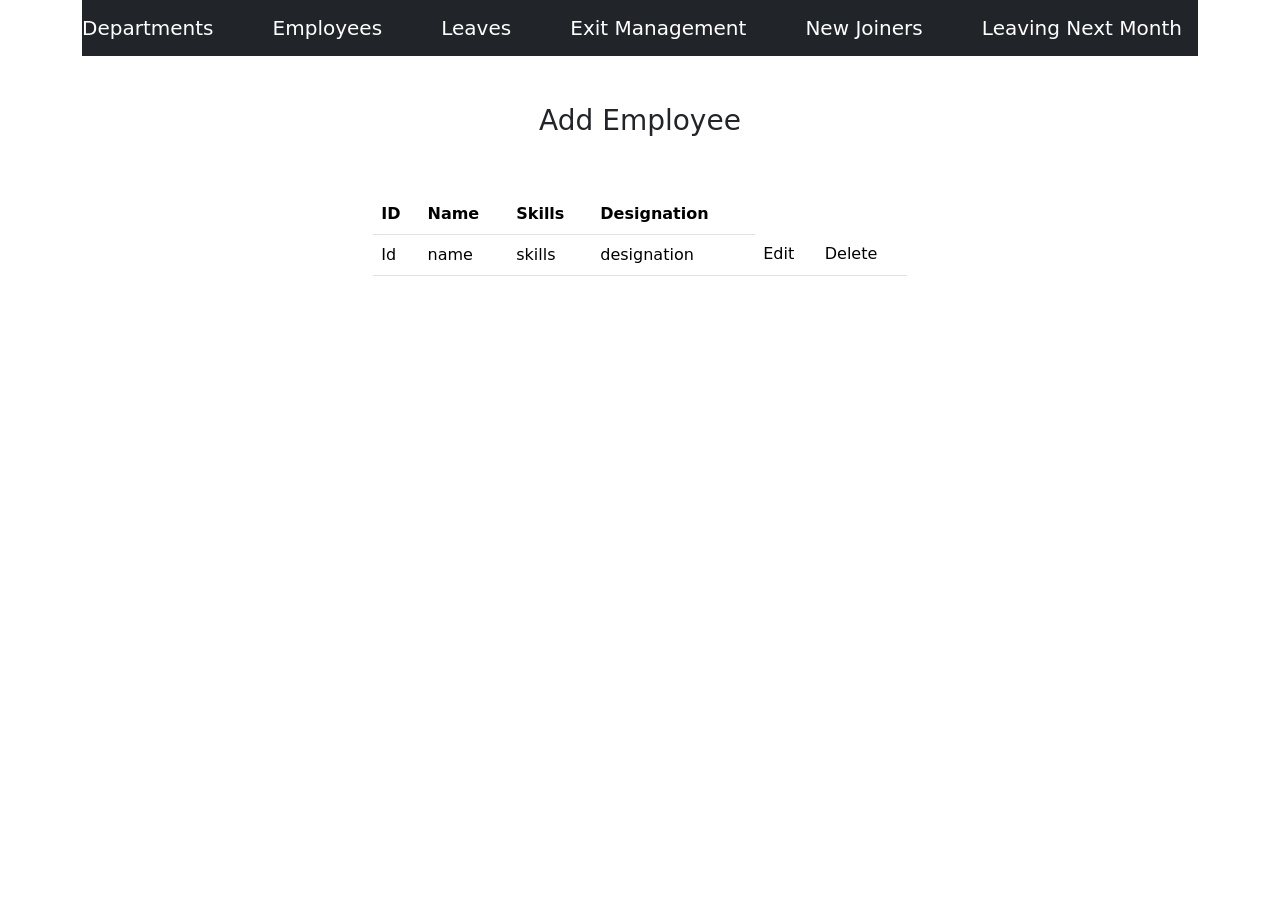
<file: src/main/resources/templates/index.html>
<!doctype html>
<html xmlns="http://www.w3.org/1999/xhtml"

      xmlns:th="http://www.thymeleaf.org">

<head>
    <!-- Required meta tags -->
    <meta charset="utf-8">
    <meta name="viewport" content="width=device-width, initial-scale=1, shrink-to-fit=no">

    <!-- Bootstrap CSS -->
    <link rel="stylesheet" href="https://cdn.jsdelivr.net/npm/bootstrap@5.1.3/dist/css/bootstrap.min.css">
    <script type="https://cdn.jsdelivr.net/npm/bootstrap@5.1.3/dist/js/bootstrap.min.js"></script>
    <title>Details</title>
</head>
<body>


<!--<h2> Employee Management</h2>-->
<div class="container">
    <nav class="navbar navbar-dark bg-dark">
        <a class="navbar-brand" th:href="@{'/dep'}">Departments</a>
        <a class="navbar-brand" th:href="@{'/index'}">Employees</a>
        <a class="navbar-brand" href="#">Leaves</a>
        <a class="navbar-brand" href="#">Exit Management</a>
        <a class="navbar-brand" href="#">New Joiners</a>
        <a class="navbar-brand" href="#">Leaving Next Month</a>
    </nav>
</div>
<br><br>
<tr>
    <div align="center">
        <h3><a th:href="@{'/new'}">Add Employee</a></h3><br><br>
    </div>
</tr>
<div align="center">
    <tr>
        <div class="col-sm-5" align="center">
            <div class="panel-body" align="center">
                <table class="table" align="center">
                    <thead class="thead-dark">
                    <tr>
                        <th> ID</th>
                        <th> Name</th>
                        <th> Skills</th>
                        <th>Designation</th>
                    </tr>
                    </thead>
                    <tr th:each="employee : ${listEmployee}">
                        <td th:text="${employee.id}">Id</td>
                        <td th:text="${employee.name}">name</td>
                        <td th:text="${employee.skills}">skills</td>
                        <td th:text="${employee.designation}">designation</td>
                        <td><a th:href="@{/listEmployee/edit/{id} (id=${employee.id})}">Edit</a></td>
                        <td><a th:href="@{/listEmployee/delete/{id} (id=${employee.id})}">Delete</a></td>

                    </tr>


                </table>
            </div>
        </div>


</div>

</body>

</html>
</file>
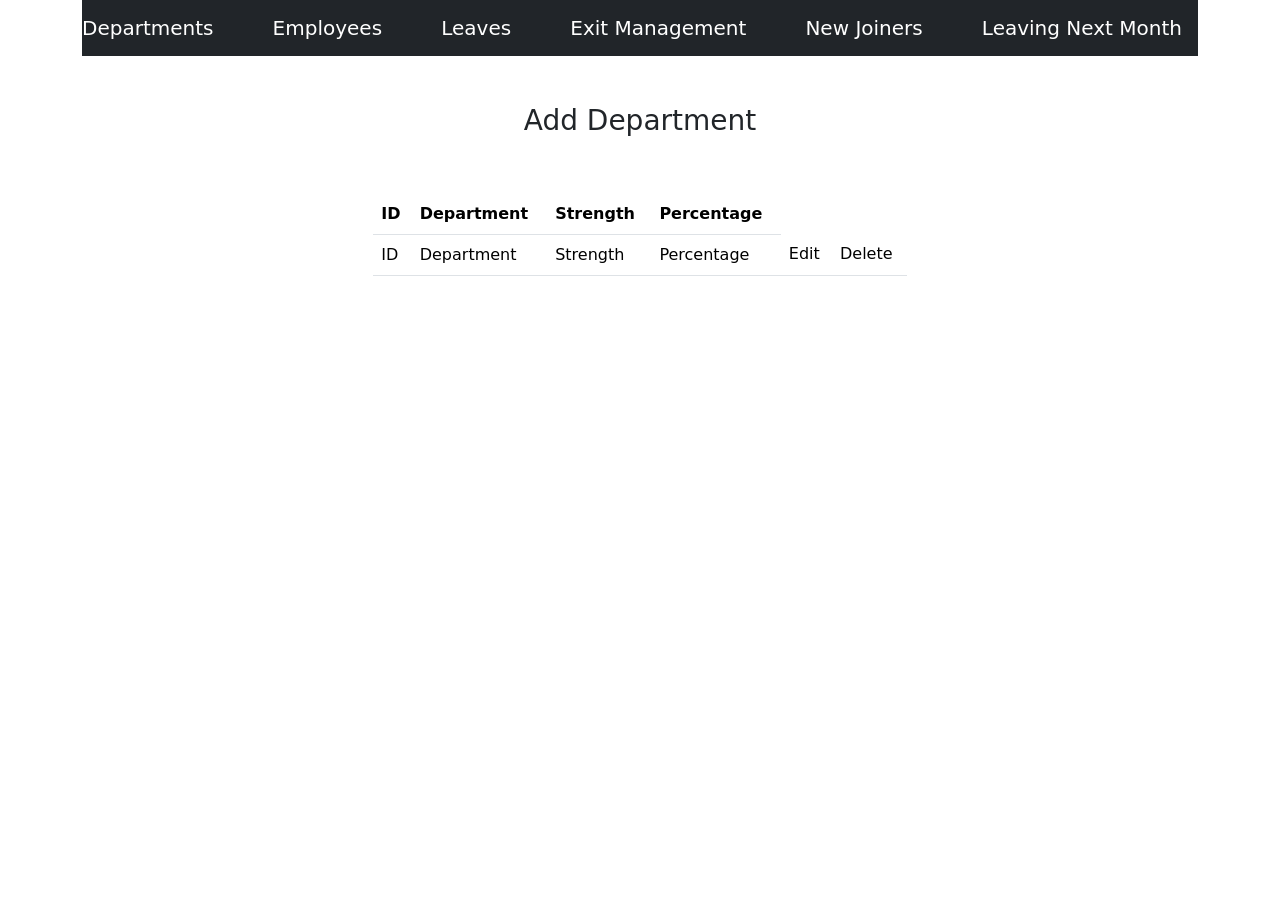
<file: src/main/resources/templates/dep.html>
<!doctype html>
<html xmlns="http://www.w3.org/1999/xhtml"

      xmlns:th="http://www.thymeleaf.org">

<head>
    <!-- Required meta tags -->
    <meta charset="utf-8">
    <meta name="viewport" content="width=device-width, initial-scale=1, shrink-to-fit=no">

    <!-- Bootstrap CSS -->
    <link rel="stylesheet" href="https://cdn.jsdelivr.net/npm/bootstrap@5.1.3/dist/css/bootstrap.min.css">
    <script type="https://cdn.jsdelivr.net/npm/bootstrap@5.1.3/dist/js/bootstrap.min.js"></script>
    <title>Details</title>
</head>
<body>
<!--<h2> Employee Management</h2>-->
<div class="container">
    <nav class="navbar navbar-dark bg-dark">
        <a class="navbar-brand" th:href="@{'/dep'}">Departments</a>
        <a class="navbar-brand" th:href="@{'/index'}">Employees</a>
        <a class="navbar-brand" href="#">Leaves</a>
        <a class="navbar-brand" href="#">Exit Management</a>
        <a class="navbar-brand" href="#">New Joiners</a>
        <a class="navbar-brand" href="#">Leaving Next Month</a>
    </nav>
</div>
<br><br>
<tr>
    <div align="center">
        <h3><a th:href="@{'/newDep'}">Add Department</a></h3><br><br>
    </div>
</tr>
<div align="center">
    <tr>
        <div class="col-sm-5" align="center">
            <div class="panel-body" align="center">
                <table class="table" align="center">
                    <thead class="thead-dark">
                    <tr>
                        <th> ID </th>
                        <th> Department</th>
                        <th> Strength</th>
                        <th> Percentage</th>
                    </tr>
                    </thead>
                    <tr th:each="department : ${listDepartment}">
                        <td th:text="${department.id}">ID</td>
                        <td th:text="${department.departmentName}">Department</td>
                        <td th:text="${department.strength}">Strength</td>
                        <td th:text="${department.percentage}">Percentage</td>

                        <td><a th:href="@{/listDepartment/edit/{id} (id=${department.id})}">Edit</a></td>
                        <td><a th:href="@{/listDepartment/delete/{id} (id=${department.id})}">Delete</a></td>
                    </tr>

                </table>
            </div>
        </div>
</div>
</body>
</html>
</file>
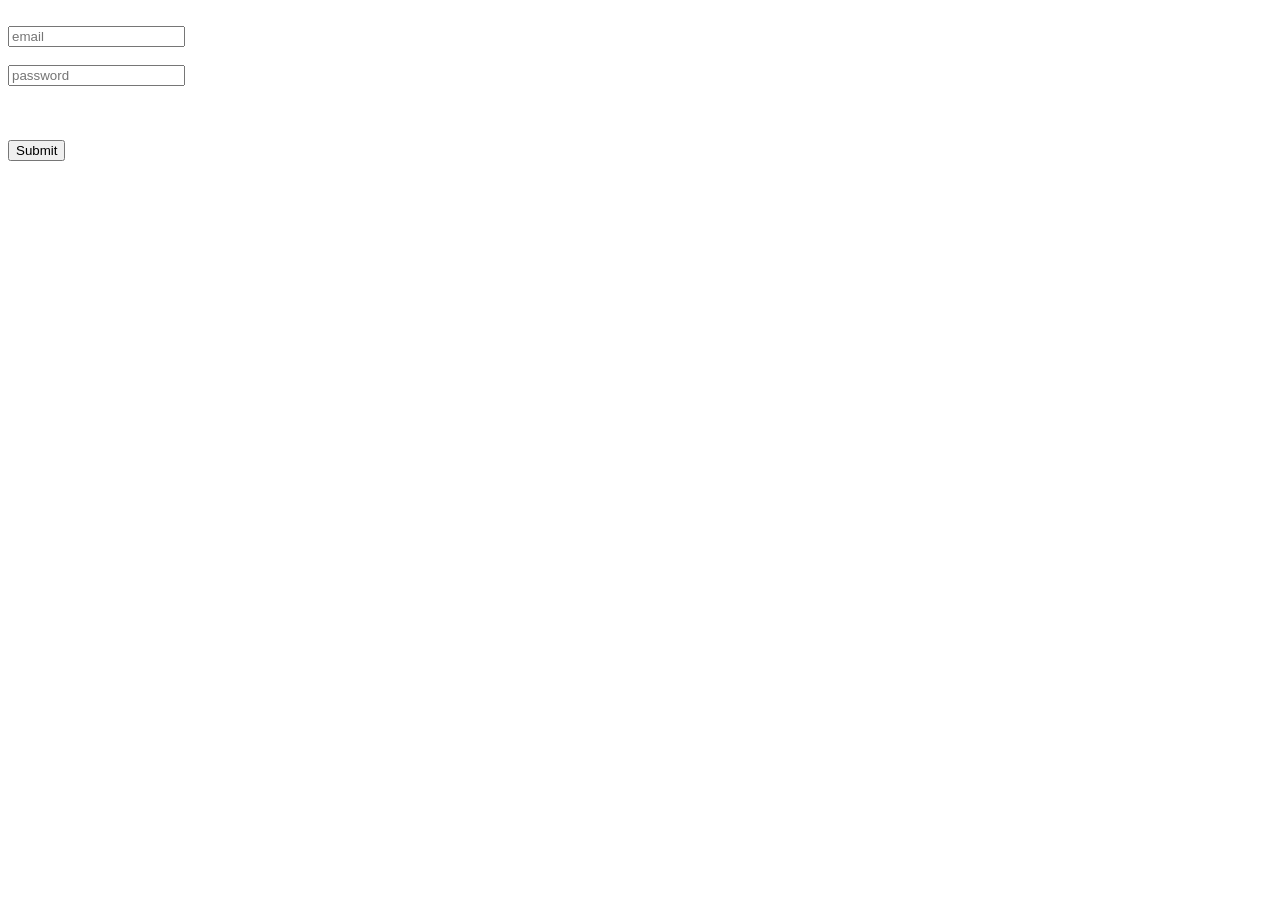
<file: src/main/resources/templates/info.html>
<!DOCTYPE html>
<html lang="en" xmlns="http://www.w3.org/1999/xhtml"

      xmlns:th="http://www.thymeleaf.org">
<head>
    <meta charset="UTF-8">
    <meta http-equiv="X-UA-Compatible" content="IE=edge">
    <meta name="viewport" content="width=device-width, initial-scale=1.0">
    <link rel="stylesheet" href="" th:href="@{/css/info.css}"/>
    <title>Details of freshers</title>
</head>
<body>
<div class="section">
    <label for="email"></label><br>
    <input type="email" placeholder="email" id="email" name="email" required><br>
    <label for="password"></label><br>
    <input type="password" placeholder="password" id="password" name="password" required><br><br><br><br>
    <form id="btn" th:action="@{/data}">
        <div class="btn">
            <a class="btn btn-primary" th:href="@{'/dep'}"> <input type="button" value="Submit"/>
            </a>
        </div>
    </form>
</div>
</body>
</html>
</file>
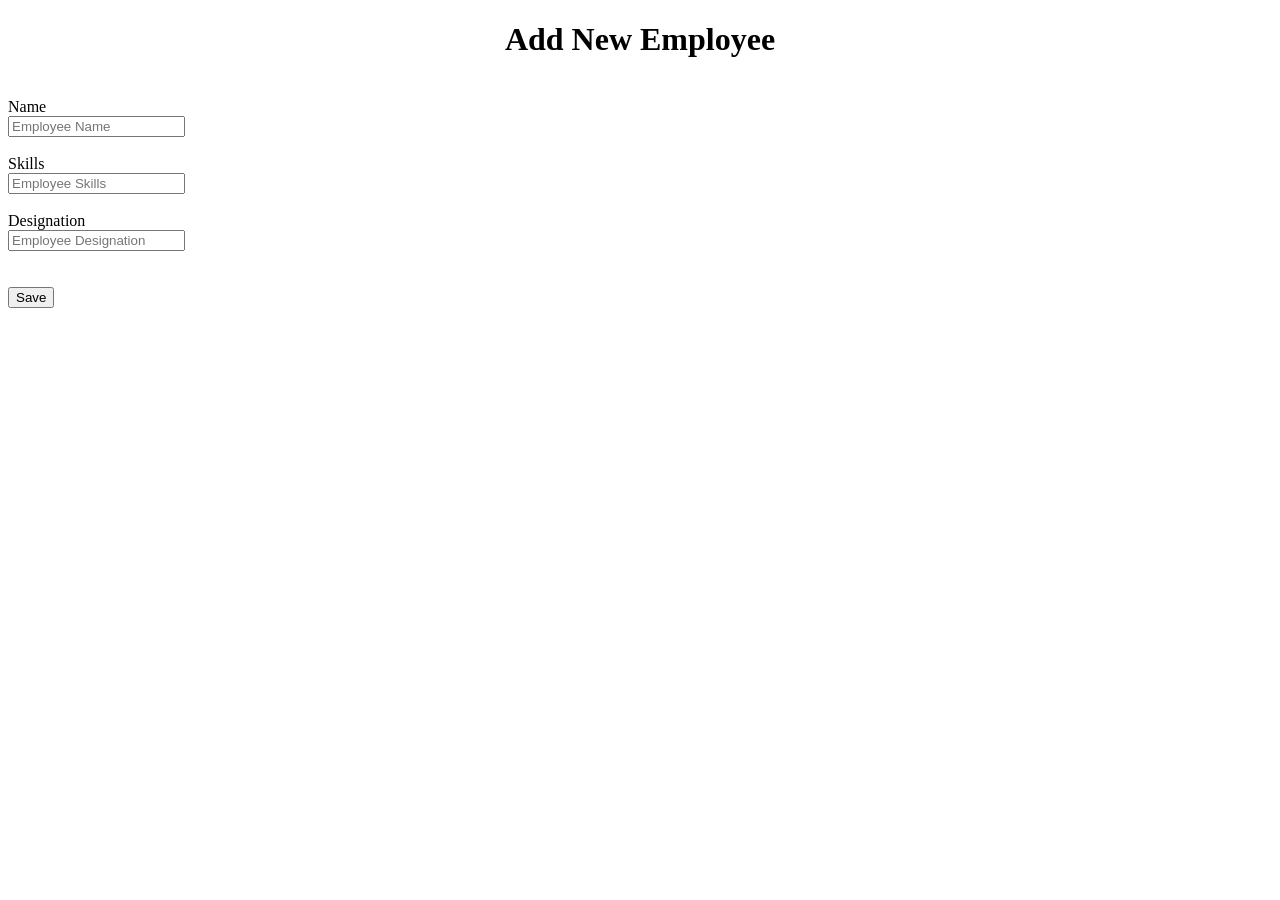
<file: src/main/resources/templates/new.html>
<!doctype html>
<html xmlns="http://www.w3.org/1999/xhtml"

      xmlns:th="http://www.thymeleaf.org">
<head>
    <!-- Required meta tags -->
    <meta charset="utf-8">
    <meta name="viewport" content="width=device-width, initial-scale=1, shrink-to-fit=no">

    <!-- Bootstrap CSS -->
    <!--    <link rel="stylesheet" href="https://cdn.jsdelivr.net/npm/bootstrap@5.1.3/dist/css/bootstrap.min.css" integrity="sha384-Gn5384xqQ1aoWXA+058RXPxPg6fy4IWvTNh0E263XmFcJlSAwiGgFAW/dAiS6JXm" crossorigin="anonymous">-->
    <!--<script type="https://cdn.jsdelivr.net/npm/bootstrap@5.1.3/dist/js/bootstrap.min.js"></script>-->
    <title>Hello, world!</title>
</head>
<body>
<div align="center">
    <h1>Add New Employee</h1>
    <br/>
    <div class="colo-sm-4">
        <form align="center" action="#" th:action="@{/save}" th:object="${employee}" method="post">
            <div align="left">
                <tr>
                    <label class="form-label"> Name</label>
                    <br>
                    <td>
                        <input type="text" th:field=" *{name}" class="form-control" placeholder="Employee Name"/>
                    </td>

            </div>
            <br>
            <div align="left">
                <tr>
                    <label class="form-label">Skills</label>
                    <br>
                    <td>

                        <input type="text" th:field=" *{skills}" class="form-control" placeholder="Employee Skills"/>
                    </td>
                </tr>

            </div>
            <br>
            <div align="left">
                <tr>
                    <label class="form-label">Designation</label>
                    <br>
                    <td>
                        <input type="text" th:field=" *{designation}" class="form-control"
                               placeholder="Employee Designation"/>
                    </td>
                </tr>

            </div>
            <br>

            <br>
            <div align="left">
                <tr>
                    <td colspan="2">
                        <button type="submit" class="btn btn-info">Save</button>
                    </td>
                </tr>
            </div>

        </form>

    </div>
</div>
</body>
</html>
</file>
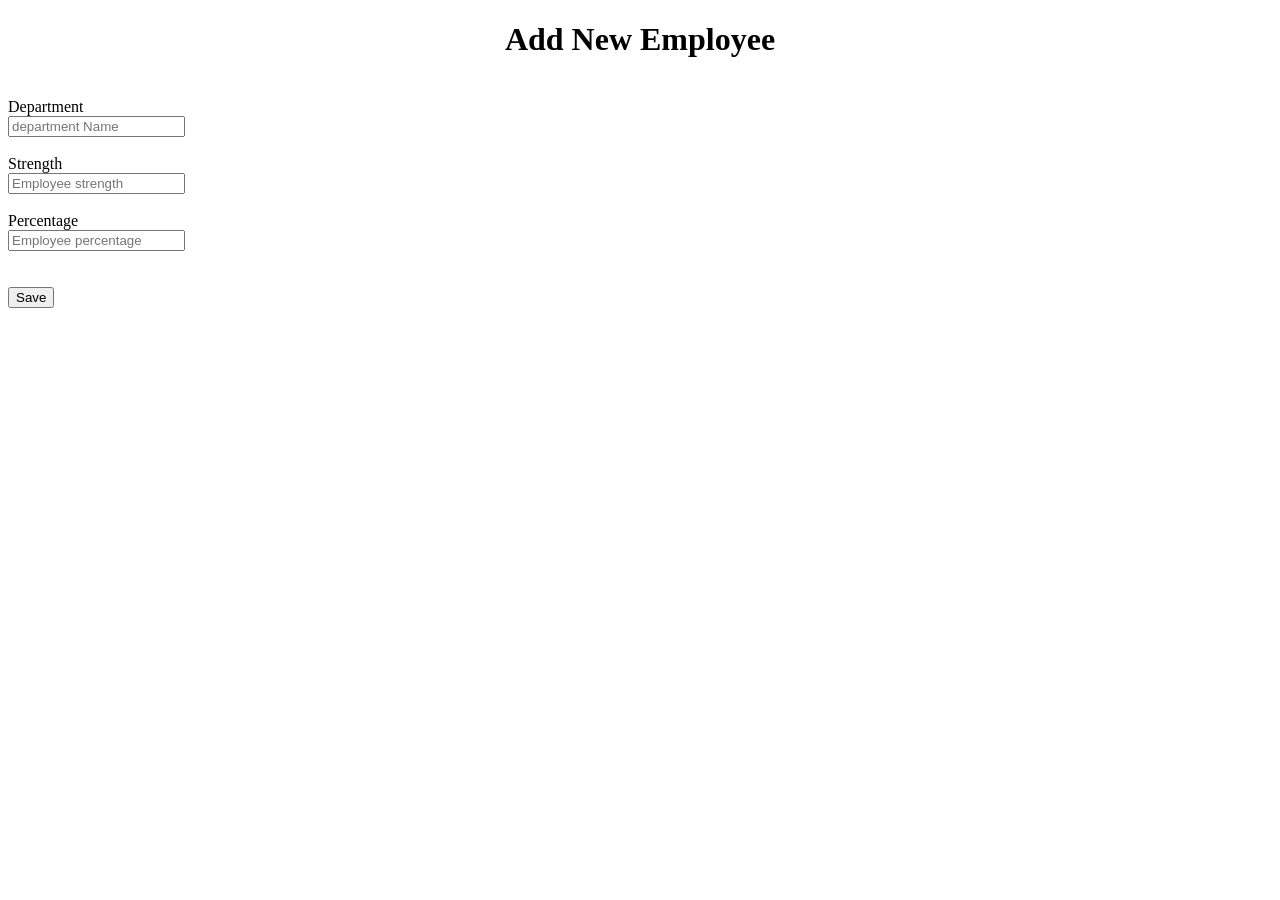
<file: src/main/resources/templates/newDep.html>
<!doctype html>
<html xmlns="http://www.w3.org/1999/xhtml"

      xmlns:th="http://www.thymeleaf.org">
<head>
    <!-- Required meta tags -->
    <meta charset="utf-8">
    <meta name="viewport" content="width=device-width, initial-scale=1, shrink-to-fit=no">

    <!-- Bootstrap CSS -->
    <!--    <link rel="stylesheet" href="https://cdn.jsdelivr.net/npm/bootstrap@5.1.3/dist/css/bootstrap.min.css" integrity="sha384-Gn5384xqQ1aoWXA+058RXPxPg6fy4IWvTNh0E263XmFcJlSAwiGgFAW/dAiS6JXm" crossorigin="anonymous">-->
    <!--<script type="https://cdn.jsdelivr.net/npm/bootstrap@5.1.3/dist/js/bootstrap.min.js"></script>-->
    <title>Hello, world!</title>
</head>
<body>
<div align="center">
    <h1>Add New Employee</h1>
    <br/>
    <div class="colo-sm-4">
        <form align="center" action="#" th:action="@{/saveDep}" th:object="${department}" method="post">
            <div align="left">
                <tr>
                    <label class="form-label"> Department</label>
                    <br>
                    <td>
                        <input type="hidden" th:field="*{id}">
                        <input type="text" th:field=" *{departmentName}" class="form-control" placeholder="department Name"/>
                    </td>

            </div>
            <br>
            <div align="left">
                <tr>
                    <label class="form-label">Strength</label>
                    <br>
                    <td>
                        <input type="text" th:field=" *{strength}" class="form-control" placeholder="Employee strength"/>
                    </td>
                </tr>

            </div>
            <br>

            <div align="left">
                <tr>
                    <label class="form-label">Percentage</label>
                    <br>
                    <td>
                        <input type="text" th:field=" *{percentage}" class="form-control"
                               placeholder="Employee percentage"/>
                    </td>
                </tr>

            </div>
            <br>

            <br>
            <div align="left">
                <tr>
                    <td colspan="2">
                        <button type="submit" class="btn btn-info">Save</button>
                    </td>
                </tr>
            </div>

        </form>

    </div>
</div>
</body>
</html>
</file>
